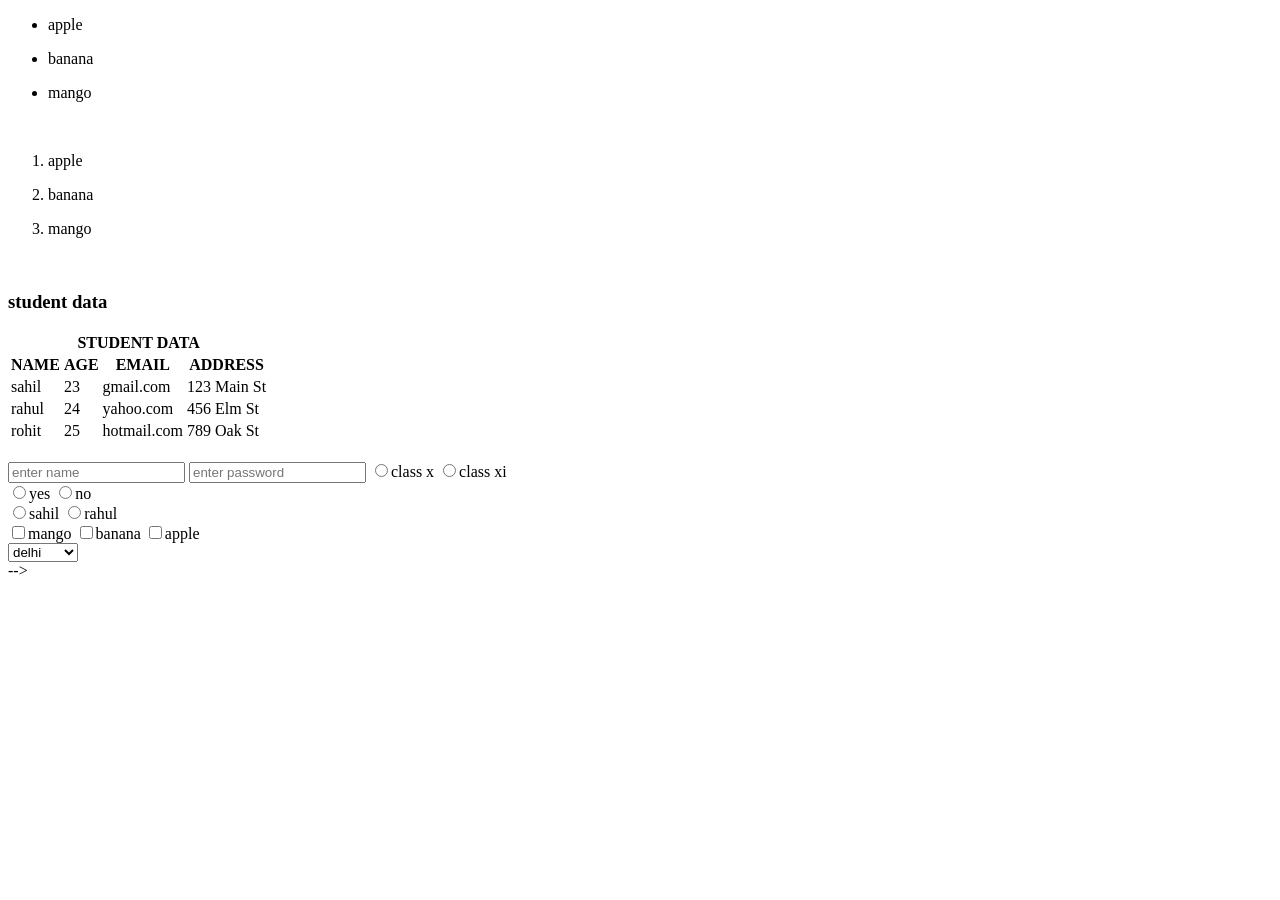
<file: index.html>
<!DOCTYPE html>
<html lang="en">
<head>
    <meta charset="UTF-8">
    <meta name="viewport" content="width=device-width, initial-scale=1.0">
    <title>Amazon</title>
    <link rel="stylesheet" href="https://cdnjs.cloudflare.com/ajax/libs/font-awesome/6.4.0/css/all.min.css">
    <link rel="stylesheet" href="style.css">
</head>
<body> 
    <!-- <header>
       <h1>This is the HEADING 1</h1>
    </header>
    <main>
        <p> Lorem ipsum dolor sit amet consectetur adipisicing elit. Quos magni, fugit doloribus praesentium, accusantium velit voluptas quae veniam maxime, tempora totam aperiam molestiae sequi reiciendis et atque ratione illo aspernatur. </p>






    </main>   
       <a href="https://www.bing.com/search?q=amazon&form=ANNTH1&refig=6af2e42f538c48e09ba2207fc0c5ccfd&pc=EDBBAN&pq=amaz&pqlth=4&assgl=6&sgcn=amazon&qs=HS&sgtpv=HS&smvpcn=0&swbcn=10&sctcn=0&sc=10-4&sp=2&ghc=0&cvid=6af2e42f538c48e09ba2207fc0c5ccfd&clckatsg=1&hsmssg=0">AMAZON.in</a>
    <br>

    <a href="https://www.google.com"      target="main">AMAZON.in</a> <pre>




    </pre>
    page layout techniques
    <div>
        hello AND WELLCOME HOME 
    </div>
    <pre>

    </pre>
    <!-- lists in html -->
     <ul>
        <li><p>apple</p></li>
        <li><p>banana</p></li>
        <li><p>mango</p></li>
     </ul><br>

     <ol>
        <li><p>apple</p></li>
        <li><p>banana</p></li>
        <li><p>mango</p></li>
     </ol>
     </ul>
     <br>
     <!-- tables in html -->
      <caption><h3>student data</h3></caption>
      
      <table>
        <th colspan="4">STUDENT DATA</th>
        <tr>
            <th>NAME</th>
            <th>AGE</th>
            <th>EMAIL</th>
            
            <th>ADDRESS</th>

        
        </tr>
        <tr>
            <td>sahil</td>
            <td>23</td>
            <td>gmail.com</td>
            <td>123 Main St</td>    
        </tr>
        <tr>
            <td>rahul</td>
            <td>24</td>
            <td>yahoo.com</td>
            <td>456 Elm St</td>
        </tr>
        <tr>
            <td>rohit</td>
            <td>25</td>
            <td>hotmail.com</td>
            <td>789 Oak St</td>
      </table>
      <br>
      <!-- forms in html -->
       <form action="https://www.bing.com/search" method="get">

        <input type="text" placeholder="enter name">
        <input type="password" placeholder="enter password">
        
        <label for="id1">
        <input type="radio" value="class x" name="class" id="id1">class x </label>
        <label for="id2">
        <input type="radio" value="class xi" name="class" id="id2">class xi
        </label>
        <br>
        <!-- class & id's -->
        <label for="id3">
            <input type="radio" value="yes"
            name="asus" id="id3">yes</label>
        <label for="id4">
            <input type="radio" value="no"
            name="asus" id="id4">no<br>

        </label>
        <label for="500">
            <input type="radio" value="sahil"
            name="address" id="500">sahil
        </label>
        <label for="501">
            <input type="radio" value="rahul"
            name="address" id="501">rahul
        </label>
        <br>
        <label for="400">
            <input type="checkbox" value="mango"
            name="sahil" id="400">mango
        </label>
        <label for="401">
            <input type="checkbox" value="banana"
            name="sahil" id="401">banana
        </label>
        <label for="402">
            <input type="checkbox" value="apple"
            name="sahil" id="402">apple     
        </label>
        <br>
        <select name="city" id="101">
            <option value="delhi">delhi</option>
            <option value="mumbai">mumbai</option>
            <option value="kolkata">kolkata</option>
        </select>
        
            
        
        
    



       </form>





    




    



    -->

</body>

</html>
</file>
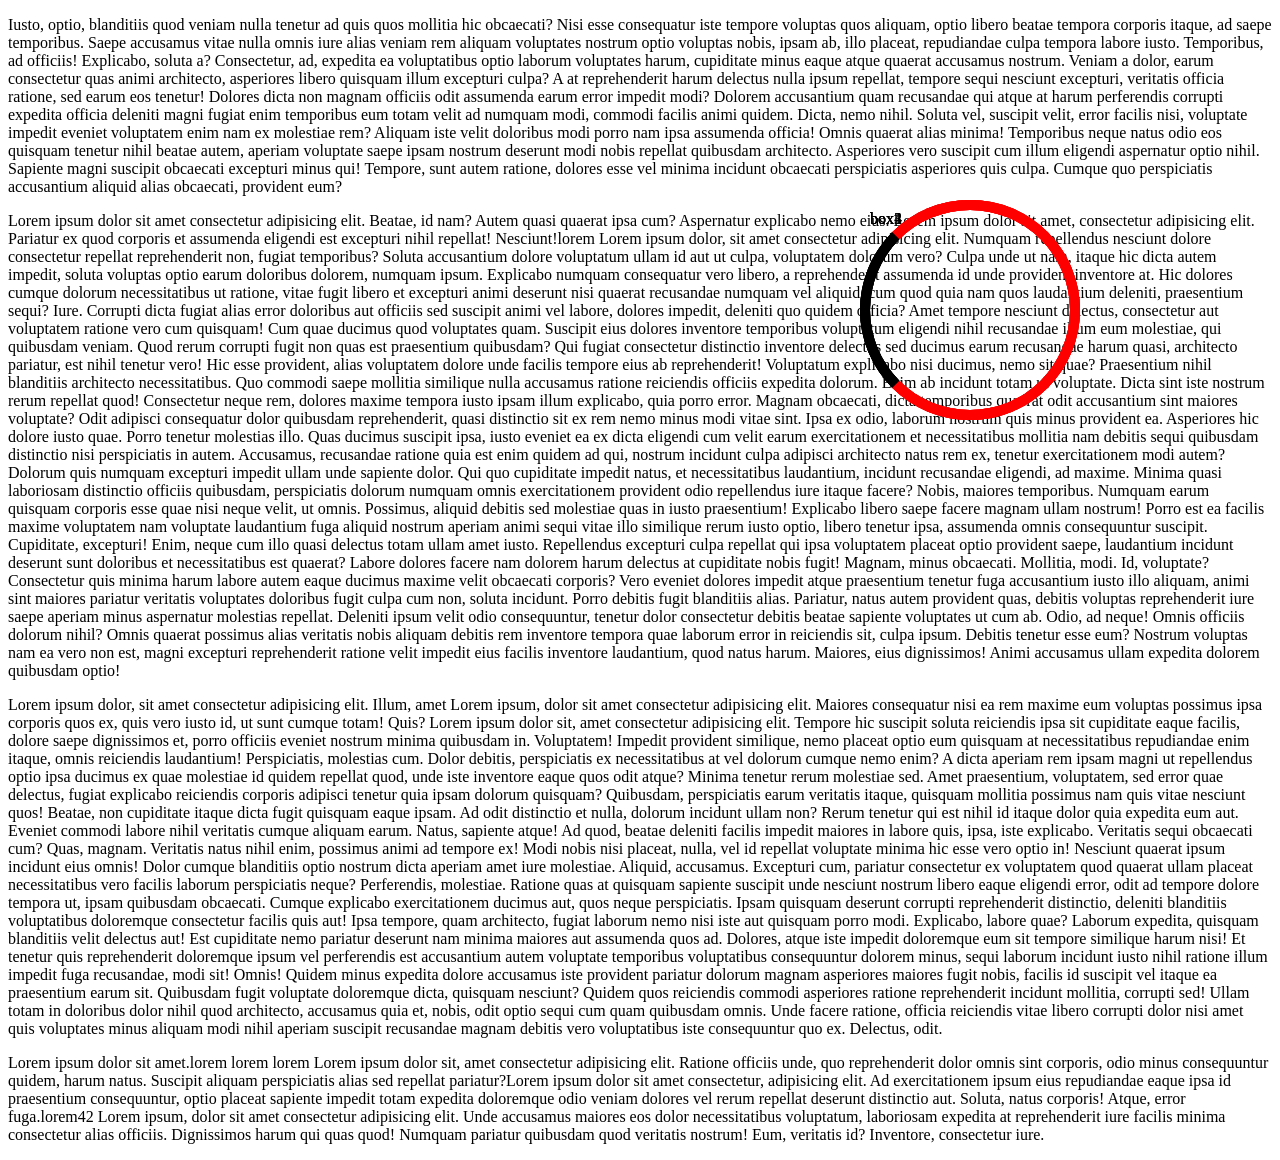
<file: index3.html>
<!DOCTYPE html>
<html lang="en">
<head>
    <meta charset="UTF-8">
    <meta name="viewport" content="width=device-width, initial-scale=1.0">
    <title>css practice</title>
    <link rel="stylesheet" href="style.css">
    <!-- <style>
        h1{
            color: green;
        }
    </style> -->
</head>
<body>
   <!-- <div id="main">
    this is the heading 
   </div>
   <div id="one">
    this is the heading 2
   </div>
   <div id="two">
    this is the heading 3
   </div>
   <div id="three">
    this is the heading 4   
    </div>
    <header>
    <div id="four">
        <a id="logo" >amazon.in</a>
        <a id="account" href="#">account</a>
        <a id="cart">my cart</a>
        <a id="contactus">contact us</a>
        <input type="text" placeholder="search amazon.in">
        <a id="search">search</a>
    </header>

    <main>
        <div id="box1"></div>
        <div id="box2"></div>
        <div id="box3"></div>

    </main>
    <footer>
        <div> copyright © 2023 Amazon.in. All rights reserved. </div>
    </footer>


        
    </div> -->

    <p>
    
    
    
    
    Iusto, optio, blanditiis quod veniam nulla tenetur ad quis quos mollitia hic obcaecati? Nisi esse consequatur iste tempore voluptas quos aliquam, optio libero beatae tempora corporis itaque, ad saepe temporibus.
    Saepe accusamus vitae nulla omnis iure alias veniam rem aliquam voluptates nostrum optio voluptas nobis, ipsam ab, illo placeat, repudiandae culpa tempora labore iusto. Temporibus, ad officiis! Explicabo, soluta a?
    Consectetur, ad, expedita ea voluptatibus optio laborum voluptates harum, cupiditate minus eaque atque quaerat accusamus nostrum. Veniam a dolor, earum consectetur quas animi architecto, asperiores libero quisquam illum excepturi culpa?
    A at reprehenderit harum delectus nulla ipsum repellat, tempore sequi nesciunt excepturi, veritatis officia ratione, sed earum eos tenetur! Dolores dicta non magnam officiis odit assumenda earum error impedit modi?
    Dolorem accusantium quam recusandae qui atque at harum perferendis corrupti expedita officia deleniti magni fugiat enim temporibus eum totam velit ad numquam modi, commodi facilis animi quidem. Dicta, nemo nihil.
    Soluta vel, suscipit velit, error facilis nisi, voluptate impedit eveniet voluptatem enim nam ex molestiae rem? Aliquam iste velit doloribus modi porro nam ipsa assumenda officia! Omnis quaerat alias minima!
    Temporibus neque natus odio eos quisquam tenetur nihil beatae autem, aperiam voluptate saepe ipsam nostrum deserunt modi nobis repellat quibusdam architecto. Asperiores vero suscipit cum illum eligendi aspernatur optio nihil.
    Sapiente magni suscipit obcaecati excepturi minus qui! Tempore, sunt autem ratione, dolores esse vel minima incidunt obcaecati perspiciatis asperiores quis culpa. Cumque quo perspiciatis accusantium aliquid alias obcaecati, provident eum?</p>
     <div id="one">box1</div>
     <p>Lorem ipsum dolor sit amet consectetur adipisicing elit. Beatae, id nam? Autem quasi quaerat ipsa cum? Aspernatur explicabo nemo eius. Lorem ipsum dolor sit amet, consectetur adipisicing elit. Pariatur ex quod corporis et assumenda eligendi est excepturi nihil repellat! Nesciunt!lorem Lorem ipsum dolor, sit amet consectetur adipisicing elit. Numquam repellendus nesciunt dolore consectetur repellat reprehenderit non, fugiat temporibus? Soluta accusantium dolore voluptatum ullam id aut ut culpa, voluptatem dolorum vero?
     Culpa unde ut nam, itaque hic dicta autem impedit, soluta voluptas optio earum doloribus dolorem, numquam ipsum. Explicabo numquam consequatur vero libero, a reprehenderit assumenda id unde provident inventore at.
     Hic dolores cumque dolorum necessitatibus ut ratione, vitae fugit libero et excepturi animi deserunt nisi quaerat recusandae numquam vel aliquid, cum quod quia nam quos laudantium deleniti, praesentium sequi? Iure.
     Corrupti dicta fugiat alias error doloribus aut officiis sed suscipit animi vel labore, dolores impedit, deleniti quo quidem officia? Amet tempore nesciunt delectus, consectetur aut voluptatem ratione vero cum quisquam!
     Cum quae ducimus quod voluptates quam. Suscipit eius dolores inventore temporibus voluptatum eligendi nihil recusandae illum eum molestiae, qui quibusdam veniam. Quod rerum corrupti fugit non quas est praesentium quibusdam?
     Qui fugiat consectetur distinctio inventore delectus sed ducimus earum recusandae harum quasi, architecto pariatur, est nihil tenetur vero! Hic esse provident, alias voluptatem dolore unde facilis tempore eius ab reprehenderit!
     Voluptatum explicabo nisi ducimus, nemo sit quae? Praesentium nihil blanditiis architecto necessitatibus. Quo commodi saepe mollitia similique nulla accusamus ratione reiciendis officiis expedita dolorum. Enim ab incidunt totam ut voluptate.
     Dicta sint iste nostrum rerum repellat quod! Consectetur neque rem, dolores maxime tempora iusto ipsam illum explicabo, quia porro error. Magnam obcaecati, dicta temporibus quaerat odit accusantium sint maiores voluptate?
     Odit adipisci consequatur dolor quibusdam reprehenderit, quasi distinctio sit ex rem nemo minus modi vitae sint. Ipsa ex odio, laborum nostrum quis minus provident ea. Asperiores hic dolore iusto quae.
     Porro tenetur molestias illo. Quas ducimus suscipit ipsa, iusto eveniet ea ex dicta eligendi cum velit earum exercitationem et necessitatibus mollitia nam debitis sequi quibusdam distinctio nisi perspiciatis in autem.
     Accusamus, recusandae ratione quia est enim quidem ad qui, nostrum incidunt culpa adipisci architecto natus rem ex, tenetur exercitationem modi autem? Dolorum quis numquam excepturi impedit ullam unde sapiente dolor.
     Qui quo cupiditate impedit natus, et necessitatibus laudantium, incidunt recusandae eligendi, ad maxime. Minima quasi laboriosam distinctio officiis quibusdam, perspiciatis dolorum numquam omnis exercitationem provident odio repellendus iure itaque facere?
     Nobis, maiores temporibus. Numquam earum quisquam corporis esse quae nisi neque velit, ut omnis. Possimus, aliquid debitis sed molestiae quas in iusto praesentium! Explicabo libero saepe facere magnam ullam nostrum!
     Porro est ea facilis maxime voluptatem nam voluptate laudantium fuga aliquid nostrum aperiam animi sequi vitae illo similique rerum iusto optio, libero tenetur ipsa, assumenda omnis consequuntur suscipit. Cupiditate, excepturi!
     Enim, neque cum illo quasi delectus totam ullam amet iusto. Repellendus excepturi culpa repellat qui ipsa voluptatem placeat optio provident saepe, laudantium incidunt deserunt sunt doloribus et necessitatibus est quaerat?
     Labore dolores facere nam dolorem harum delectus at cupiditate nobis fugit! Magnam, minus obcaecati. Mollitia, modi. Id, voluptate? Consectetur quis minima harum labore autem eaque ducimus maxime velit obcaecati corporis?
     Vero eveniet dolores impedit atque praesentium tenetur fuga accusantium iusto illo aliquam, animi sint maiores pariatur veritatis voluptates doloribus fugit culpa cum non, soluta incidunt. Porro debitis fugit blanditiis alias.
     Pariatur, natus autem provident quas, debitis voluptas reprehenderit iure saepe aperiam minus aspernatur molestias repellat. Deleniti ipsum velit odio consequuntur, tenetur dolor consectetur debitis beatae sapiente voluptates ut cum ab.
     Odio, ad neque! Omnis officiis dolorum nihil? Omnis quaerat possimus alias veritatis nobis aliquam debitis rem inventore tempora quae laborum error in reiciendis sit, culpa ipsum. Debitis tenetur esse eum?
     Nostrum voluptas nam ea vero non est, magni excepturi reprehenderit ratione velit impedit eius facilis inventore laudantium, quod natus harum. Maiores, eius dignissimos! Animi accusamus ullam expedita dolorem quibusdam optio!</p>
     <div id="two">box2</div>
     <p>Lorem ipsum dolor, sit amet consectetur adipisicing elit. Illum, amet Lorem ipsum, dolor sit amet consectetur adipisicing elit. Maiores consequatur nisi ea rem maxime eum voluptas possimus ipsa corporis quos ex, quis vero iusto id, ut sunt cumque totam! Quis? Lorem ipsum dolor sit, amet consectetur adipisicing elit. Tempore hic suscipit soluta reiciendis ipsa sit cupiditate eaque facilis, dolore saepe dignissimos et, porro officiis eveniet nostrum minima quibusdam in. Voluptatem!
     Impedit provident similique, nemo placeat optio eum quisquam at necessitatibus repudiandae enim itaque, omnis reiciendis laudantium! Perspiciatis, molestias cum. Dolor debitis, perspiciatis ex necessitatibus at vel dolorum cumque nemo enim?
     A dicta aperiam rem ipsam magni ut repellendus optio ipsa ducimus ex quae molestiae id quidem repellat quod, unde iste inventore eaque quos odit atque? Minima tenetur rerum molestiae sed.
     Amet praesentium, voluptatem, sed error quae delectus, fugiat explicabo reiciendis corporis adipisci tenetur quia ipsam dolorum quisquam? Quibusdam, perspiciatis earum veritatis itaque, quisquam mollitia possimus nam quis vitae nesciunt quos!
     Beatae, non cupiditate itaque dicta fugit quisquam eaque ipsam. Ad odit distinctio et nulla, dolorum incidunt ullam non? Rerum tenetur qui est nihil id itaque dolor quia expedita eum aut.
     Eveniet commodi labore nihil veritatis cumque aliquam earum. Natus, sapiente atque! Ad quod, beatae deleniti facilis impedit maiores in labore quis, ipsa, iste explicabo. Veritatis sequi obcaecati cum? Quas, magnam.
     Veritatis natus nihil enim, possimus animi ad tempore ex! Modi nobis nisi placeat, nulla, vel id repellat voluptate minima hic esse vero optio in! Nesciunt quaerat ipsum incidunt eius omnis!
     Dolor cumque blanditiis optio nostrum dicta aperiam amet iure molestiae. Aliquid, accusamus. Excepturi cum, pariatur consectetur ex voluptatem quod quaerat ullam placeat necessitatibus vero facilis laborum perspiciatis neque? Perferendis, molestiae.
     Ratione quas at quisquam sapiente suscipit unde nesciunt nostrum libero eaque eligendi error, odit ad tempore dolore tempora ut, ipsam quibusdam obcaecati. Cumque explicabo exercitationem ducimus aut, quos neque perspiciatis.
     Ipsam quisquam deserunt corrupti reprehenderit distinctio, deleniti blanditiis voluptatibus doloremque consectetur facilis quis aut! Ipsa tempore, quam architecto, fugiat laborum nemo nisi iste aut quisquam porro modi. Explicabo, labore quae?
     Laborum expedita, quisquam blanditiis velit delectus aut! Est cupiditate nemo pariatur deserunt nam minima maiores aut assumenda quos ad. Dolores, atque iste impedit doloremque eum sit tempore similique harum nisi!
     Et tenetur quis reprehenderit doloremque ipsum vel perferendis est accusantium autem voluptate temporibus voluptatibus consequuntur dolorem minus, sequi laborum incidunt iusto nihil ratione illum impedit fuga recusandae, modi sit! Omnis!
     Quidem minus expedita dolore accusamus iste provident pariatur dolorum magnam asperiores maiores fugit nobis, facilis id suscipit vel itaque ea praesentium earum sit. Quibusdam fugit voluptate doloremque dicta, quisquam nesciunt?
     Quidem quos reiciendis commodi asperiores ratione reprehenderit incidunt mollitia, corrupti sed! Ullam totam in doloribus dolor nihil quod architecto, accusamus quia et, nobis, odit optio sequi cum quam quibusdam omnis.
     Unde facere ratione, officia reiciendis vitae libero corrupti dolor nisi amet quis voluptates minus aliquam modi nihil aperiam suscipit recusandae magnam debitis vero voluptatibus iste consequuntur quo ex. Delectus, odit.</p>
     <div id="three">box3</div>
     <p>Lorem ipsum dolor sit amet.lorem lorem
        lorem Lorem ipsum dolor sit, amet consectetur adipisicing elit. Ratione officiis unde, quo reprehenderit dolor omnis sint corporis, odio minus consequuntur quidem, harum natus. Suscipit aliquam perspiciatis alias sed repellat pariatur?Lorem ipsum dolor sit amet consectetur, adipisicing elit. Ad exercitationem ipsum eius repudiandae eaque ipsa id praesentium consequuntur, optio placeat sapiente impedit totam expedita doloremque odio veniam dolores vel rerum repellat deserunt distinctio aut. Soluta, natus corporis! Atque, error fuga.lorem42 Lorem ipsum, dolor sit amet consectetur adipisicing elit. Unde accusamus maiores eos dolor necessitatibus voluptatum, laboriosam expedita at reprehenderit iure facilis minima consectetur alias officiis. Dignissimos harum qui quas quod! Numquam pariatur quibusdam quod veritatis nostrum! Eum, veritatis id? Inventore, consectetur iure.
     </p>
     <div id="four">box4</div>
     
        

    

   

 
</body>
</html>
</file>
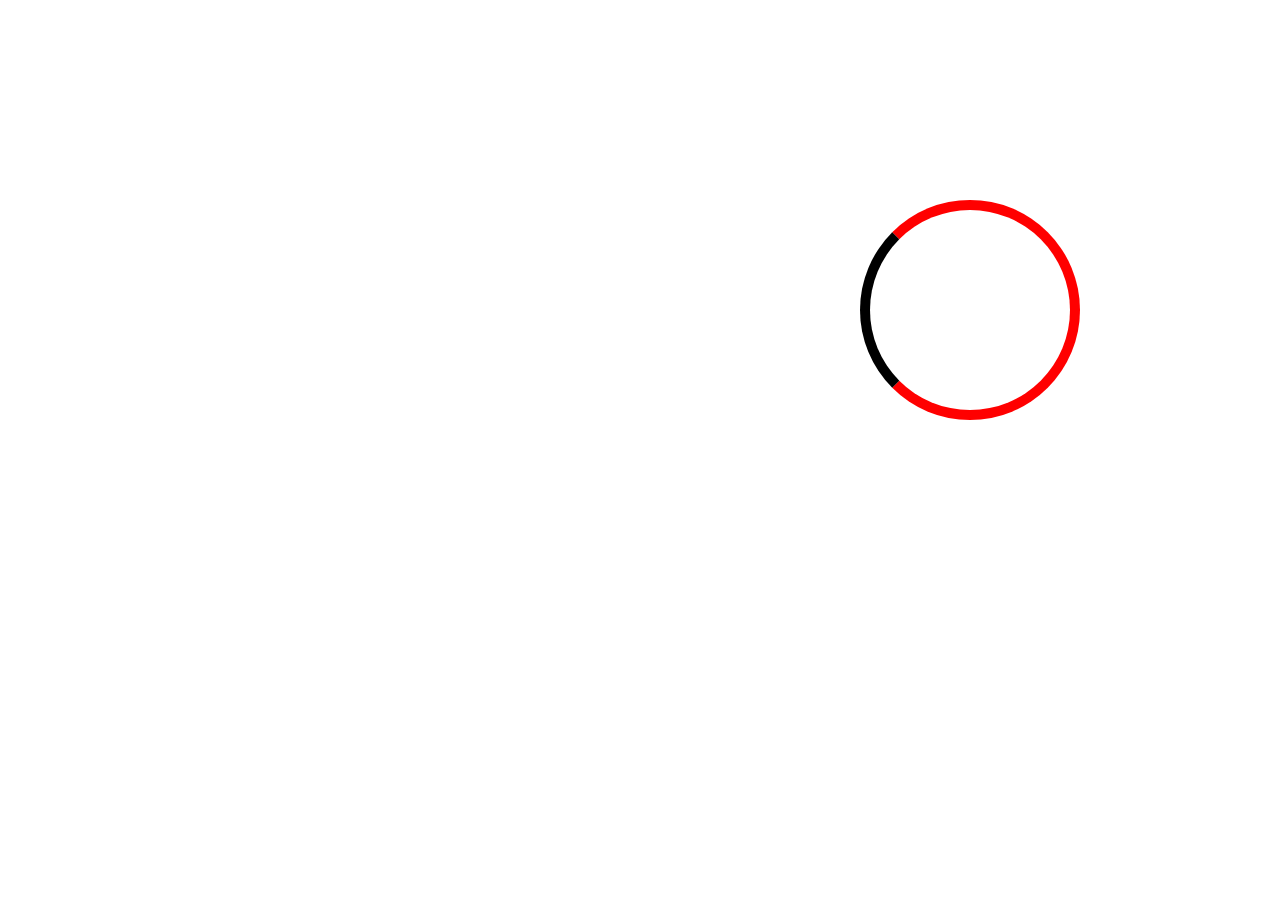
<file: index4.html>
<!DOCTYPE html>
<html lang="en">
<head>
    <meta charset="UTF-8">
    <meta name="viewport" content="width=device-width, initial-scale=1.0">
    <title>Document</title>
    <link rel="stylesheet" href="style.css">
</head>
<body>
     <!-- <h1>Flex box Playground</h1> 
     <div id="container">
        <div id="box1">box1</div>
        <div id="box2">box2</div>
        <div id="box3">box3</div>
        <div id="box4">box4</div>
        <div id="box5">box5</div>
     </div>
    <br>
    <div id="big">
        <div id="small">
        
        </div>
    </div> -->
    <div id="ring">

    </div>

    
    

   
    

</body>
</html>
</file>
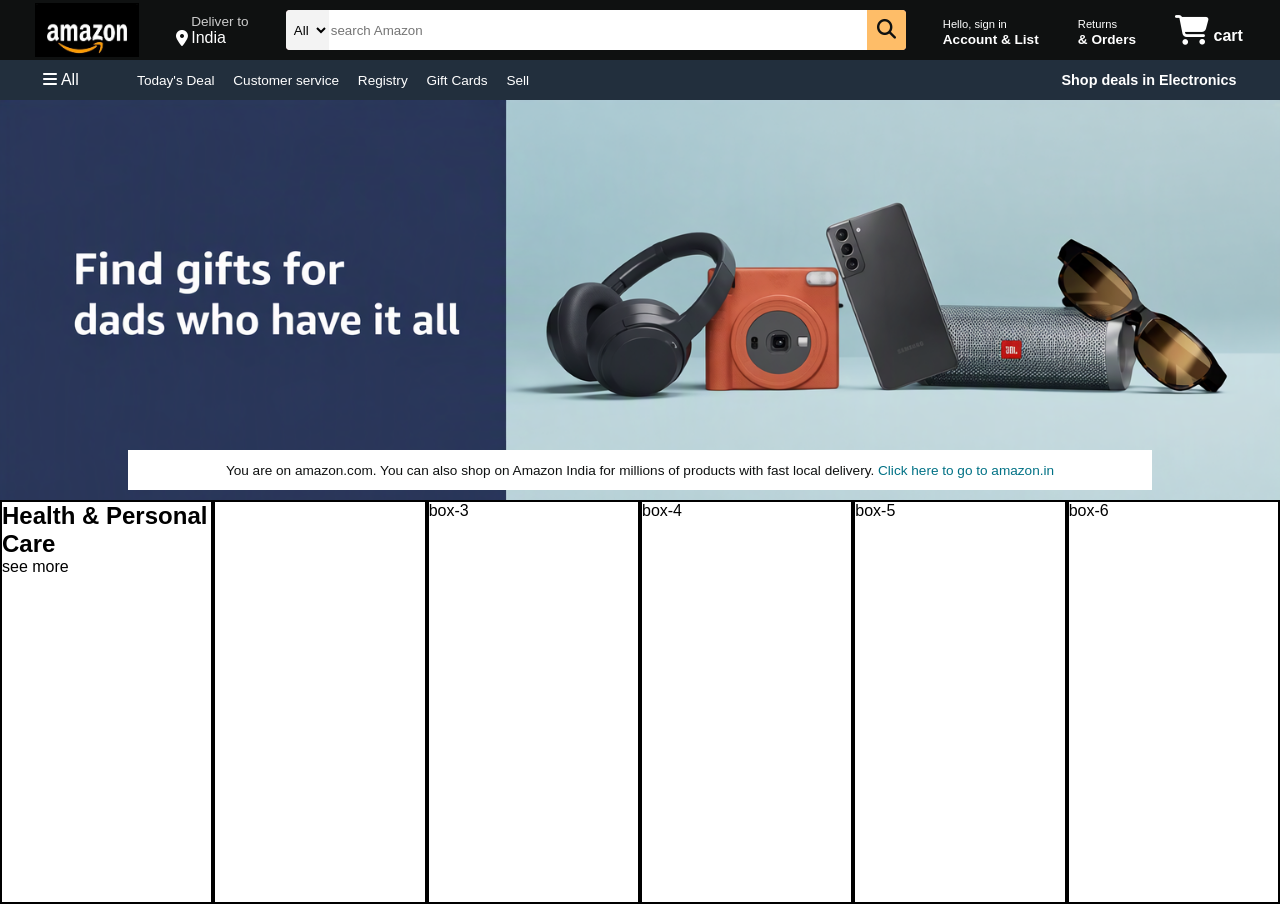
<file: project.html>
<!DOCTYPE html>
<html lang="en">
<head>
    <meta charset="UTF-8">
    <meta name="viewport" content="width=device-width, initial-scale=1.0">
    <title>Amazon.com</title>
    <link rel="stylesheet" href="https://cdnjs.cloudflare.com/ajax/libs/font-awesome/6.4.0/css/all.min.css">
    <link rel="stylesheet" href="project.css">
</head>
<body>
   <header>
    <div class="navbar">
        <div class="nav-logo">
            <div class="logo border"></div>
        </div>
        <div class="nav-adderss border">
            <p class="add-f">Deliver to</p>
            <div class="add-icon">
                <i class="fa-solid fa-location-dot"></i>
                <p class="add-s">India</p>
            </div>
        </div>
        <div class="nav-search">
            <select class="search-select">
                <option>All</option>
            </select>
            <input placeholder="search Amazon" class="search-input">
            <div class="search-icon">
                <i class="fa-solid fa-magnifying-glass"></i>
            </div>
        </div>

        <div class="nav-signin border">
            <p><span>Hello, sign in</span></p>
            <p class="nav-sec">Account & List</p>
        </div>

        <div class="nav-return border">
            <p><span>Returns</span></p>
            <p class="nav-sec">& Orders</p>
        </div>

        <div class="nav-cart border">
            <i class="fa-solid fa-cart-shopping"></i>
            cart
        </div>

        
    </div>
    <div class="panel">
        <div class="panal-all">
            <i class="fa-solid fa-bars"></i>
            All
        </div>
        <div class="panel-ops">
            <p>Today's Deal</p>
            <p>Customer service</p>
            <p>Registry</p>
            <p>Gift Cards</p>
            <p>Sell</p>
        </div>
        <div class="panel-deals">
            Shop deals in Electronics
        </div>

    </div>

    


   </header>
   <div class="hero-section">
    <div class="hero-msg">
        <p>You are on amazon.com. You can also shop on Amazon India for millions of products with fast local delivery.  <a>Click here to go to amazon.in</a></p>
    </div>
   </div>

   <div class="shop-section">
    <div class="box-1 box">
        <h2>Health & Personal Care</h2>
        <div class="box-img"></div>
        <p>see more</p>
    </div>
    <div class="box-2 box">
        <h2></h2>
    </div>
    <div class="box-3 box">box-3</div>
    <div class="box-4 box">box-4</div>
    <div class="box-5 box">box-5</div>
    <div class="box-6 box">box-6</div>
    

   </div>
   
</body>
</html>
</file>
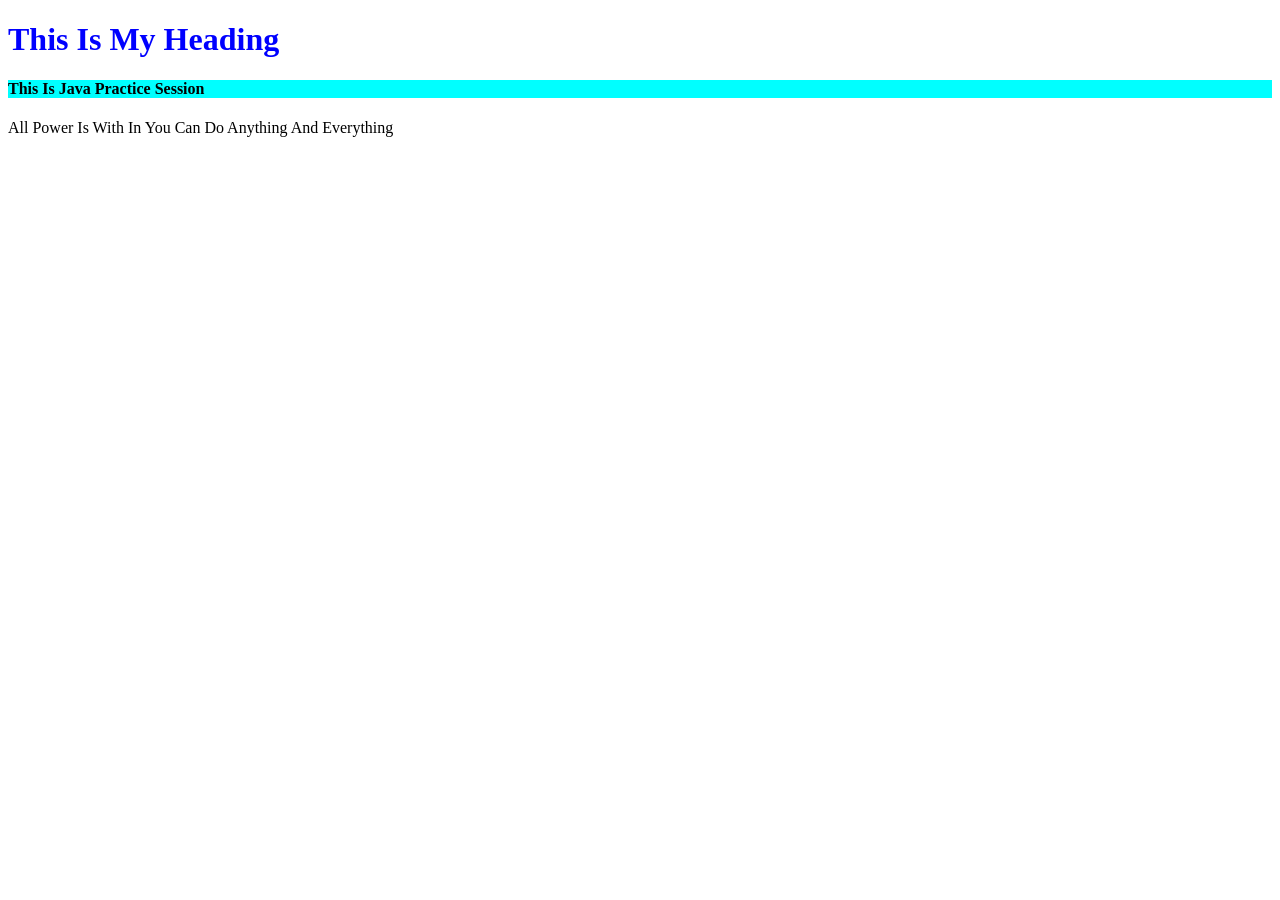
<file: JAVA PRACTICE/java.html>
<!DOCTYPE html>
<html lang="en">
<head>
    <meta charset="UTF-8">
    <meta name="viewport" content="width=device-width, initial-scale=1.0">
    <title>Document</title>
    <link rel="stylesheet" href="java.css"/>
</head>
<body>
    <h1>This Is My Heading</h1>
    <h4>This Is Java Practice Session</h4>
    <p>All Power Is With In You Can Do Anything And Everything</p>









    <script src="java.js"></script>
</body>
</html>
</file>
<file: style.css>
/* #main{
    color: green;
    background-color: yellow;
    text-align:left;
    text-decoration:line-through;
    font-weight:bold;
    font-size:20px;

}
#one{
    color: blue;
    background-color: #add8e6;
    text-align: center;
    text-decoration:underline;
    font-weight:bold;
    line-height:25px;
    text-transform:uppercase;


}
#two{
    color: red;
    background-color: lightpink;
    text-align: right;
    text-decoration:overline;
    font-family:Arial, Helvetica, sans-serif
}
#three{
    color: purple;
    background-color: lightgreen;
    text-align: left;
    font-weight:bolder;
    font-family:cursive;


}
*{
    margin: 0;
    padding: 0;
    box-sizing: border-box;
}
#four{
   background-color: #0f1111;
   height: 60px;
   
  
   border:2px solid black;
   color: white;
   
   
}
#logo{
    font-size: 25px;
   
}
#account{

}
#cart{
   visibility: hidden;
}
#contactus{
    
}
#search{
    color: #f08804;
}
a{
    text-decoration: none;
    color: white;
    padding-right:200px;
}
#four{
    diplay:inline-block;
}
#box1{
    width: 100px;
    height: 100px;
    background-color: #e20505;
    border:  3px solid black;
    
}
#box2{
    width: 100px;
    height: 100px;
    background-color: #1cca33;
    border:3px solid black;
    
}
#box3{
    width: 100px;
    height: 100px;
    background-color: #f08804;
    border:3px solid black;
    
}
#container{
    height:400px;
    width:400px;
    background-color: #add8e6;
    position: static
}
#inner{
    height:150px;
    width:45%;
    background-color: #e20505;
    position:
    

}
 */
/* div{
    display: inline-block;
    
    
    
 }





 #one{
    height: 100px;
    width: 100px;
    background-color: blueviolet;
    border:2px solid black;
    position:relative;
    left:250px;
    /* position: sticky; */
    /* top:50px; */

   
 /* }
 #two{
    height: 100px;
    width: 100px;
    background-color: rgb(213, 131, 16);
    border:2px solid black;
    position:absolute;
    right: 30px;
    top:1000px; */
    /* position:sticky; */




    
 /* }
 #three{
    height: 50px;
    width: 100vw;
    background-color: rgb(234, 10, 208);
    border:2px solid black;
    position:fixed;
    top:0; */
    
    
/* 
 }
 #four{
    height: 100px;
    width:100%;
    background-color: rgb(44, 235, 10);
    border:2px solid black; */
    /* position:sticky;
    bottom */
    /* display:inline-block; */
    /* margin-top:50px;
    padding-left:10px; */
    /* position: sticky; */
    
 /* } */ 







 /* body{
    text-align:center; 
 }
 div{
    height:100px;
    width:100px;
    display:inline-block;
    border:2px solid black;
    text-align: center;
    /* transition:all ;
    transition-duration: 0s;
    transition-timing-function: ease-in;
    transition-delay:0s; */
    /* animation-name:myanimation;
    animation-duration:0.25s;
    animation-timing-function:ease-in;
    animation-delay:2s;
    animation-iteration-count: infinite;
    animation-direction: normal;




    
 }
 #container{
    width:800px;
    height:200px;
    display: flex;
    text-align: center;
    flex-direction: row;
    justify-content: center;
    align-items: center;
    align-self:flex-end;
    animation-name:myanimation;
    animation-duration:0.5s;
    animation-timing-function: ease-in;
    animation-delay:2s;
    animation-iteration-count: infinite;
    animation-direction: normal;



 }
 #box1{
    background-color: rgb(91, 226, 226);
 }
 #box2{
    background-color: rgb(72, 72, 22);

 }
 #box3{
    background-color: darkkhaki;

 }
 #box4{
    background-color: red;
 }
 #box5{
    background-color: slateblue;
 }
 h1{
    text-align: center;
 }

 #big{
    height:80px;
    width:80px;
    background-color: rgb(115, 176, 17);
    text-align: center;
    display:flex;
    flex-direction: row;
    justify-content: center;
    align-items:center;
    position: relative;
    left:200px;
 }
 #small{
    height:50px;
    width: 50px;
    background-color: blueviolet;
    display:flex;
    flex-direction: row;
    justify-content: center;
    align-items:center;
    
 }
 div:hover{
    /* background-color: blue;
    color:white;
    font-size: 20px; */
    /* transform:skew(30deg);
    transform:scale(0.5);
    transform:translatey(20px); */


 /* }
 div:active{
    background-color: pink;
 }
 @keyframes myanimation{
   from { background-color:white}
   to{ background-color:red;}

 }  */ 

div{
   height: 200px;
   width: 200px;
   /* background-color: blueviolet; */
  
   border:10px solid red;
    border-left:10px solid black;
   border-radius:50%;
   position:absolute;
   top:200px;
   right:200px;
   animation: animation  0.5s steps(5) 1s infinite  normal;
   
}
@keyframes animation{
   from{transform:rotate(0deg);}
   to{transform:rotate(360deg);}
}
</file>
<file: project.css>
*{
    margin:0;
    font-family:Arial, Helvetica, sans-serif;
    border:border-box;

}
.navbar{
    height:60px;
    background-color:#0f1111;
    color:white;
    display: flex;
    align-items: center;
    justify-content: space-evenly;

             
}
.logo{
    background-image: url("amazon.png");
    background-size:cover ;
    height:50px;
    width:100px;


}
.border{
    border:2px solid transparent;

}
.border:hover{
    border: 2px solid white;
}

/* box2 */
.add-f{
    color:#cccccc;
    font-size:0.85rem;
    margin-left:15px;
}
.add-s{
    font-size:1rem;
    margin-left:3px;
}
.add-icon{
    display:flex;
    align-items: center;
}

/* box-3 */
.nav-search{
    display:flex;
    justify-content: space-evenly;
    background-color: pink;
    width:620px;
    height:40px;
    border-radius:4px;
}

.search-select{
    background-color: #f3f3f3;
    width:50px;
    text-align: center;
    border-top-left-radius:4px;
    border-bottom-left-radius: 4px;
    border:none;
}

.search-input{
    width:100%;
    font: size 1rem; 
    border:none


}
.search-icon{
    width: 45px;
    display:flex;
    justify-content: center;
    align-items: center;
    font-size: 1.2rem;
    background-color: #febd68;
    border-top-right-radius:4px;
    border-bottom-right-radius: 4px;
    color:#0f1111
}
.nav-search:hover{
    border:2px solid orange;
}


/* box-4 */
span{
    font-size: 0.7rem;

}
/* box-5 */
.nav-sec{
    font-size: 0.85rem;
    font-weight: 700;
}
/* box-6 */
.nav-cart i{
    font-size:30px;
}
.nav-cart {
    font-size:0.85;
    font-weight:700;
}

/* panel */
.panel{
    height:40px;
    background-color: #222f3d;
    display:flex;
    color:white;
    align-items: center;
    justify-content: space-evenly;
    
}
.panel-ops p{
    display:inline;
    margin-left:15px;
}
.panel-ops{
    width:70%;
    font-size: 0.85rem;

}
.panel-deals{
    font-size:0.9rem;
    font-weight: 700;

}
.hero-section{
    background-image: url("image.png");
    background-size: cover;
    height: 400px;
    display: flex;
    justify-content: center;

    align-items:flex-end;
}
.hero-msg{
    background-color: white;
    color:#0f1111;
    height:40px;
    display: flex;
    align-items: center;
    justify-content: center;
    font-size: 0.85rem;
    /* bottom: 20px; */
    /* position:relative; */
    width:80%;
    margin-bottom: 10px;

}
.hero-msg a{
    color:#007185
}

/* shop section */
.box{
    border:2px solid black;
    height:400px;
    width: 23%;
    background-color: white;
    

}
.shop-section{
    display: flex;
    justify-content: space-evenly;
    background-color:#e2e7e6 ;

}
</file>
<file: JAVA PRACTICE/java.css>
h1{
    color:blue
}
h4{
    background-color:aqua;
}
</file>
